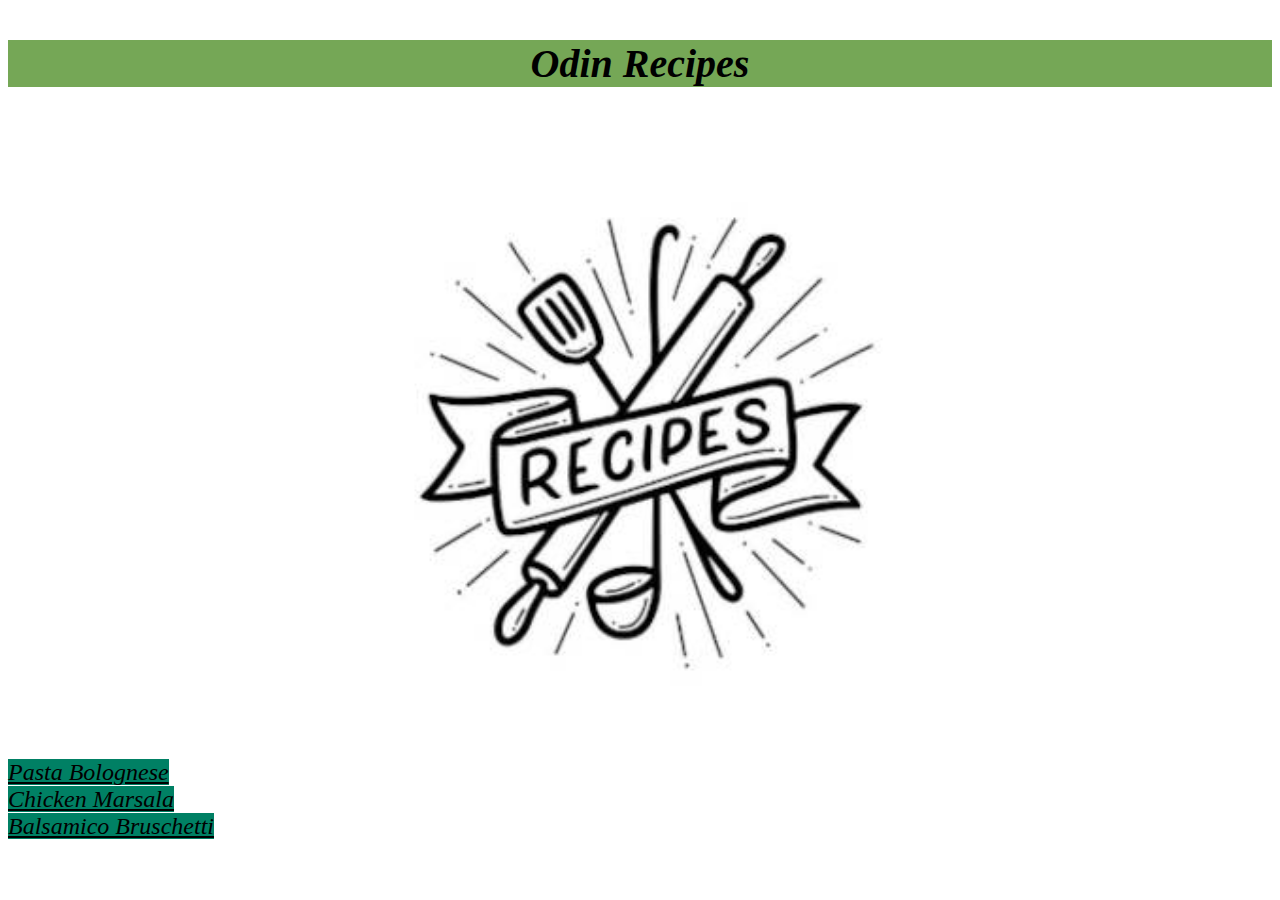
<file: index.html>
<!DOCTYPE html>

<html lang="en">

<head>
    <meta charset="utf-8">
    <title>Odin Recipes</title>
    <link rel="stylesheet" href="./style.css">
    <a id="home"></a>
</head>

<body>
    <p class="title" >Odin Recipes</p>
    <img class="center" src="./recipes/recipe_image.jpg" alt="Recipes logo">
    <uo>
            <li><a class="link" href="./recipes/pasta-bolognese.html">Pasta Bolognese</a></li>
            <li><a class="link" href="./recipes/chicken-marsala.html">Chicken Marsala</a></li>
            <li><a class="link" href="./recipes/balsamico-bruschetti.html">Balsamico Bruschetti</a></li>
    </uo>
</body>

</html>
</file>
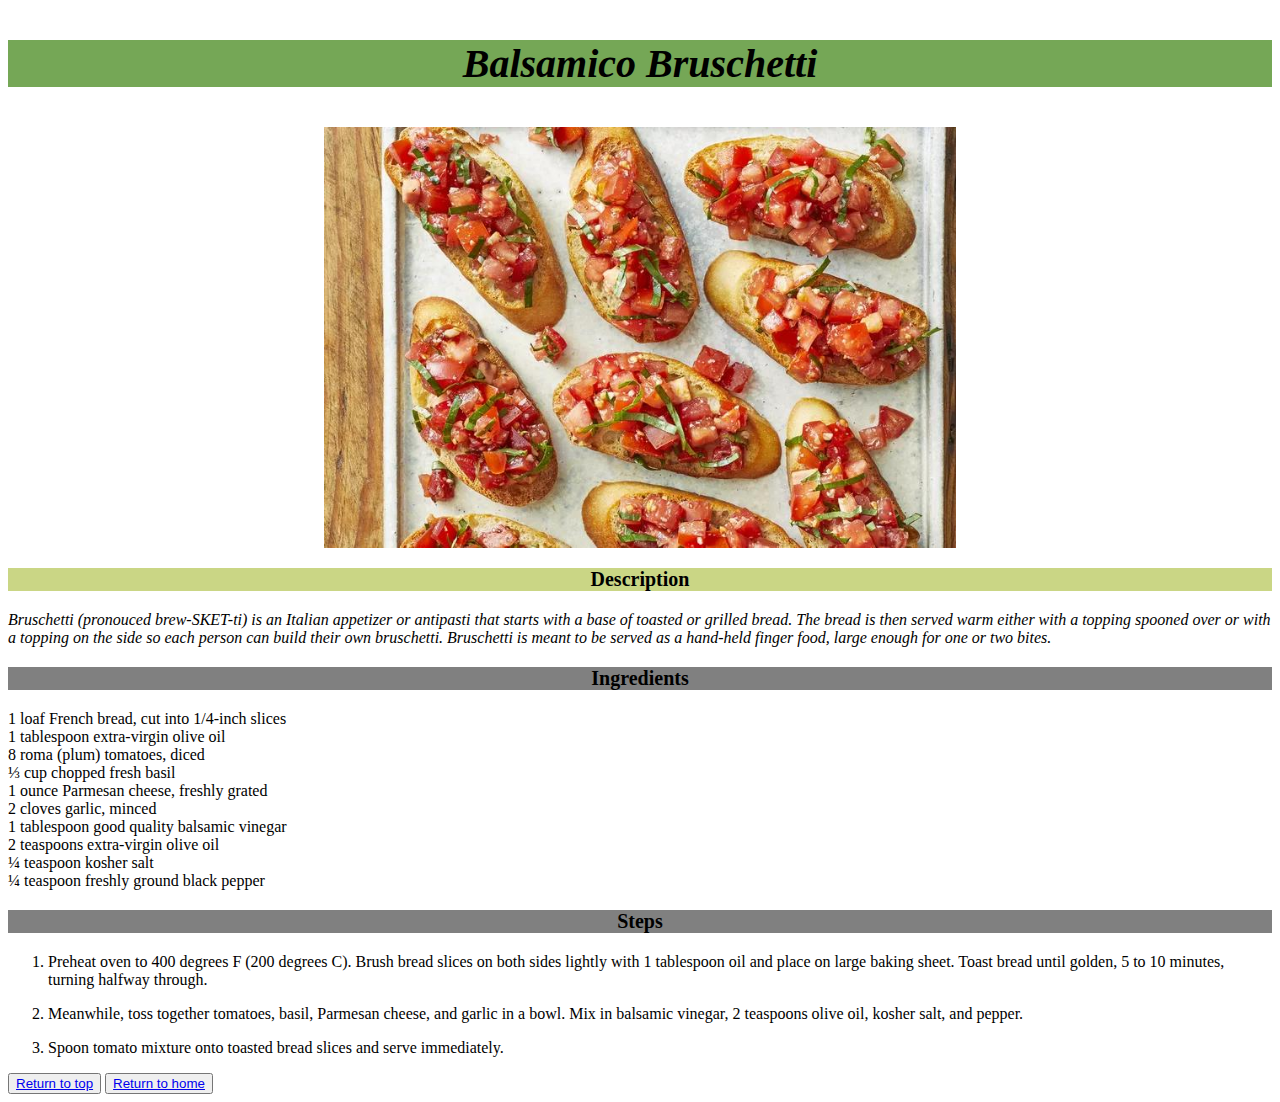
<file: recipes/balsamico-bruschetti.html>
<!DOCTYPE html>

<html lang="en">

<head>
    <meta charset="utf-8">
    <title>Balsamico Bruschetti</title>
    <a id="top"></a>
    <link rel="stylesheet" href="../style.css">
</head>

<body>
    <p class="title">Balsamico Bruschetti</p>
    <img class="center" src="./balsamico_bruschetti.jpg" alt="balsamico bruschetti photo">
    <p class="subtitle description">Description</p>
    <p class="intro">Bruschetti (pronouced brew-SKET-ti) is an Italian appetizer or antipasti that starts with a base of toasted or grilled bread. The bread is then served warm either with a topping spooned over or with a topping on the side so each person can build their own bruschetti. Bruschetti is meant to be served as a hand-held finger food, large enough for one or two bites.</p>
    <p class="subtitle">Ingredients</h2></p>
    <uo>
        <li>1 loaf French bread, cut into 1/4-inch slices</li>
        <li>1 tablespoon extra-virgin olive oil</li>
        <li>8 roma (plum) tomatoes, diced</li>
        <li>⅓ cup chopped fresh basil</li>
        <li>1 ounce Parmesan cheese, freshly grated</li>
        <li>2 cloves garlic, minced</li>
        <li>1 tablespoon good quality balsamic vinegar</li>
        <li>2 teaspoons extra-virgin olive oil</li>
        <li>¼ teaspoon kosher salt</li>
        <li>¼ teaspoon freshly ground black pepper</li>
    </uo>
    <p class="subtitle">Steps</p>
    <ol>
        <p><li>Preheat oven to 400 degrees F (200 degrees C). Brush bread slices on both sides lightly with 1 tablespoon oil and place on large baking sheet. Toast bread until golden, 5 to 10 minutes, turning halfway through.</li></p>
        <p><li>Meanwhile, toss together tomatoes, basil, Parmesan cheese, and garlic in a bowl. Mix in balsamic vinegar, 2 teaspoons olive oil, kosher salt, and pepper.</li></p>
        <p><li>Spoon tomato mixture onto toasted bread slices and serve immediately.</li></p>
    </ol>
    <button><a href="#top">Return to top</a></button>
    <button><a href="../index.html">Return to home</a></button>

</body>
</html>
</file>
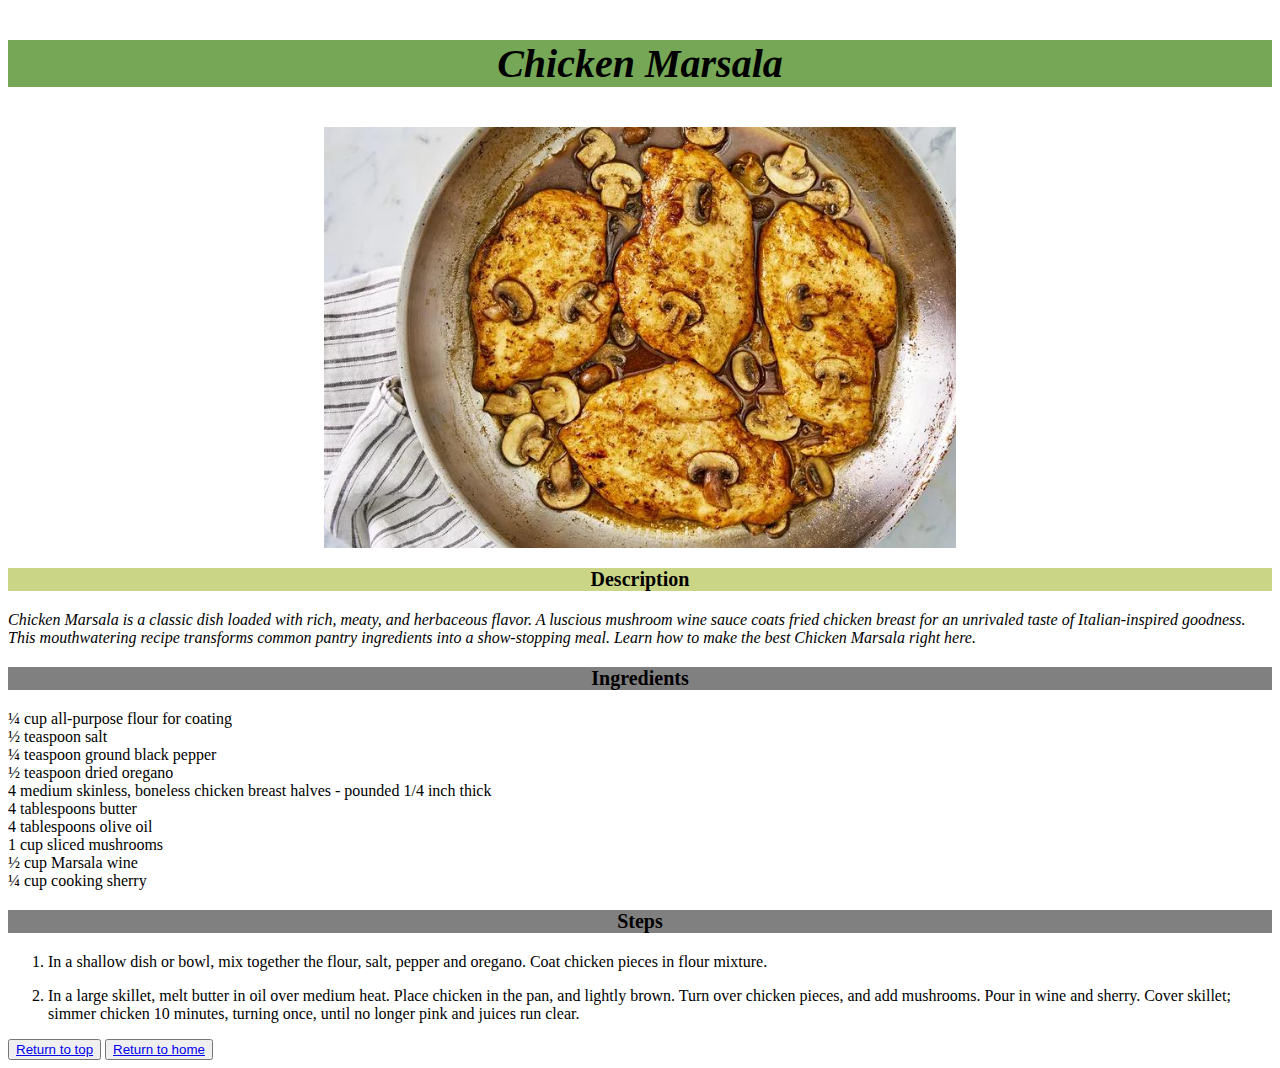
<file: recipes/chicken-marsala.html>
<!DOCTYPE html>

<html lang="en">

<head>
    <meta charset="utf-8">
    <title>Chicken Marsala</title>
    <link rel="stylesheet" href="../style.css">
    <a id="top"></a>
</head>

<body>
    <p class="title">Chicken Marsala</p>
    <img class="center" src="./chicken_marsala.jpg" alt="chicken marsala photo">
    <p class="subtitle description">Description</p>
    <p class="intro">Chicken Marsala is a classic dish loaded with rich, meaty, and herbaceous flavor. A luscious mushroom wine sauce coats fried chicken breast for an unrivaled taste of Italian-inspired goodness. This mouthwatering recipe transforms common pantry ingredients into a show-stopping meal. Learn how to make the best Chicken Marsala right here.</p>
    <p class="subtitle">Ingredients</p>
    <uo>
        <li>¼ cup all-purpose flour for coating</li>
        <li>½ teaspoon salt</li>
        <li>¼ teaspoon ground black pepper</li>
        <li>½ teaspoon dried oregano</li>
        <li>4 medium skinless, boneless chicken breast halves - pounded 1/4 inch thick</li>
        <li>4 tablespoons butter</li>
        <li>4 tablespoons olive oil</li>
        <li>1 cup sliced mushrooms</li>
        <li>½ cup Marsala wine</li>
        <li>¼ cup cooking sherry</li>
    </uo>
    <p class="subtitle">Steps</p>
    <ol>
        <p><li>In a shallow dish or bowl, mix together the flour, salt, pepper and oregano. Coat chicken pieces in flour mixture.</li></p>
        <p><li>In a large skillet, melt butter in oil over medium heat. Place chicken in the pan, and lightly brown. Turn over chicken pieces, and add mushrooms. Pour in wine and sherry. Cover skillet; simmer chicken 10 minutes, turning once, until no longer pink and juices run clear.</li></p>
    </ol>
    <button><a href="#top">Return to top</a></button>
    <button><a href="../index.html">Return to home</a></button>


</body>
</html>
</file>
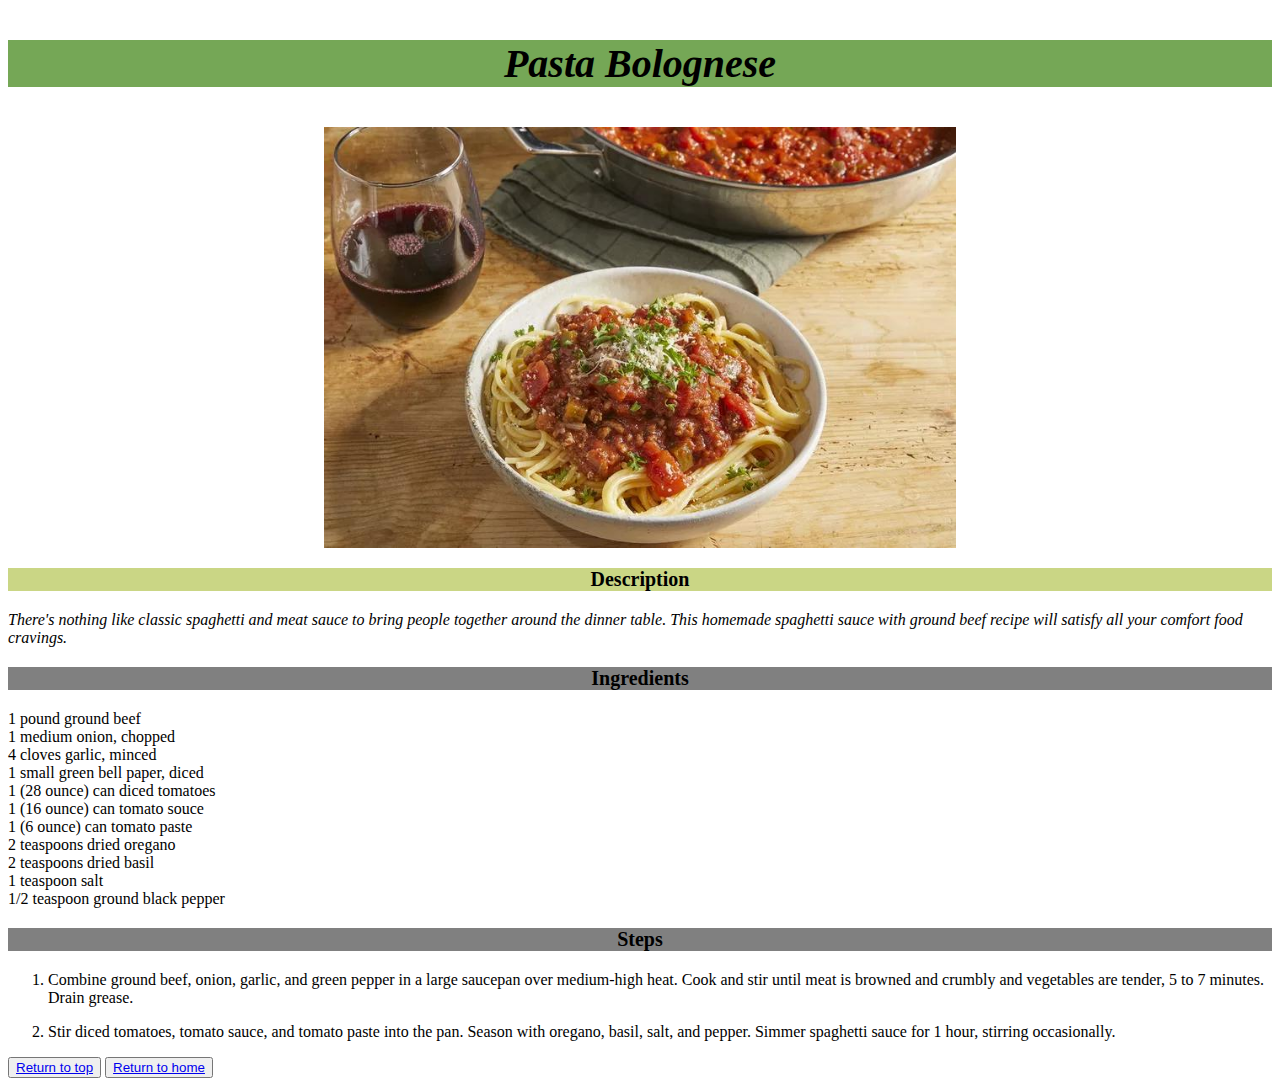
<file: recipes/pasta-bolognese.html>
<!DOCTYPE html>

<html lang="en">
<head>
<meta charset="utf-8">
<title>Pasta Bolognese</title>
<a id="top"></a>
<link rel="stylesheet" href="../style.css">
</head>

<body>
    <p class="title">Pasta Bolognese</p>
    <img class="center" src="./pasta_bolognese.jpg" alt="pasta bolognese photo">
    <p class="subtitle description">Description</p>
    <div class="intro">There's nothing like classic spaghetti and meat sauce to bring people together around the dinner table. This homemade spaghetti sauce with ground beef recipe will satisfy all your comfort food cravings.</div>
        <p class="subtitle">Ingredients</p>
        <uo>
            <li>1 pound ground beef</li>
            <li>1 medium onion, chopped</li>
            <li>4 cloves garlic, minced</li>
            <li>1 small green bell paper, diced</li>
            <li>1 (28 ounce) can diced tomatoes</li>
            <li>1 (16 ounce) can tomato souce</li>
            <li>1 (6 ounce) can tomato paste</li>
            <li>2 teaspoons dried oregano</li>
            <li>2 teaspoons dried basil</li>
            <li>1 teaspoon salt</li>
            <li>1/2 teaspoon ground black pepper</li>
        </uo>
    <p>
        <p class="subtitle">Steps</p>
        <ol>
            <p><li>Combine ground beef, onion, garlic, and green pepper in a large saucepan over medium-high heat. Cook and stir until meat is browned and crumbly and vegetables are tender, 5 to 7 minutes. Drain grease.</li></p>
            <p><li>Stir diced tomatoes, tomato sauce, and tomato paste into the pan. Season with oregano, basil, salt, and pepper. Simmer spaghetti sauce for 1 hour, stirring occasionally.</li></p>
        </ol>
    </p>
    <button><a href="#top">Return to top</a></button>
    <button><a href="../index.html">Return to home</a></button>
</body>

</html>
</file>
<file: style.css>
p.title {
    background-color: rgb(117, 167, 86);
    text-align: center;
    color: black;
    font-weight: 700;
    font-size: 40px;
    font-style: italic;
    font-family: Georgia, 'Times New Roman', Times, serif;
}

.center {
    display: block;
    margin-left: auto;
    margin-right: auto;
    width: 50%;
}

.intro {
    font-style: italic;
}

.link {
    background-color: rgb(0, 128, 100);
    font-size: 24px;
    color: black;
    font-weight: lighter;
    font-style: italic;
    font-family:Georgia, 'Times New Roman', Times, serif ;
}
.subtitle {
    background-color: grey;
    text-align: center;
    font-size: 20px;
    color: black;
    font-weight: 700;
}

.subtitle.description {
    background-color: rgb(202, 214, 133);
}

.button {
    background-color: grey;
    font-size: 14px;
}
</file>
